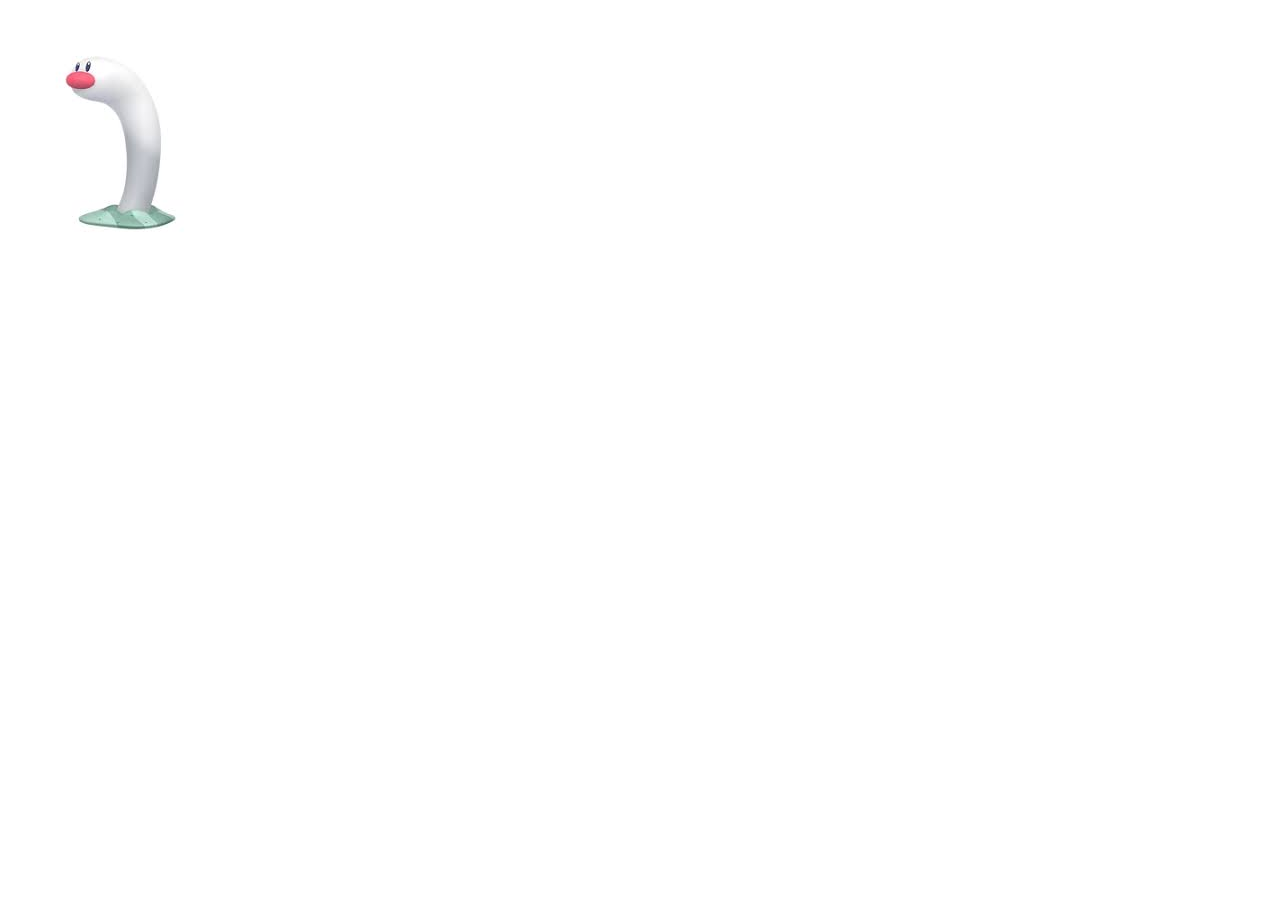
<file: environ/env01.html>
<!doctype html>
<html lang="en">
<head>
    <meta charset="utf-8">
    <title>Environment 01</title>
    <link href="env.css" rel="stylesheet" type="text/css">
</head>
<body>
        
<img src="[data-uri]"
</html>
</file>
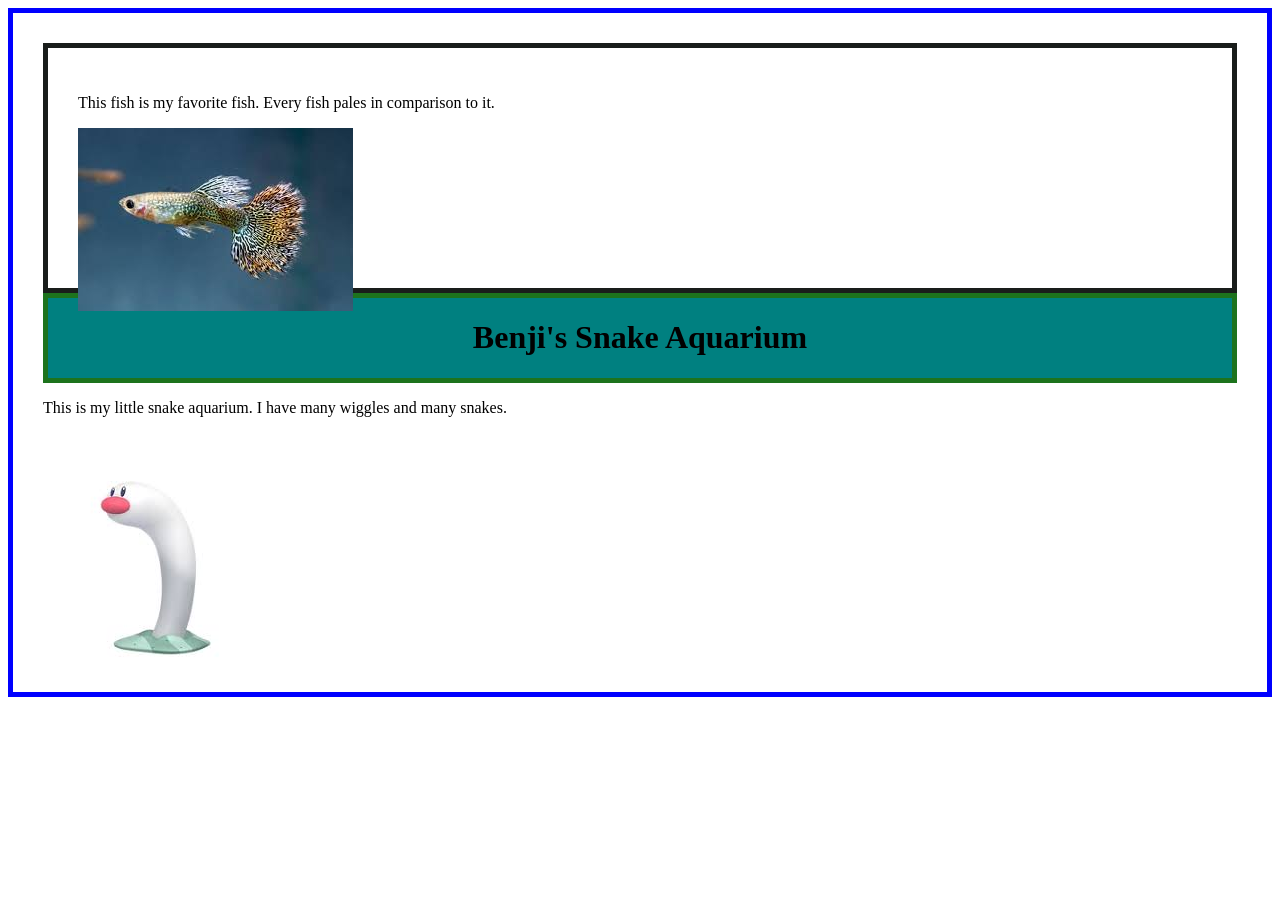
<file: environ/env02.html>
<!doctype html>
<html lang="en">
    <div id="full-page">
        <head>
         <meta charset="utf-8">
         <title>Environment 01</title>
         <link href="env02.css" rel="stylesheet" type="text/css">
        </head>
        <div class="container">
        <div id="left-zone">
            <p>This fish is my favorite fish. Every fish pales in comparison to it.</p>
            <img src="images/fish.jpeg"/>
        </div>
        </div>

        <div id="header"> 
            <h1> Benji's Snake Aquarium </h1>
        </div>
        <p> This is my little snake aquarium. I have many wiggles and many snakes.</p>       
        <img src="[data-uri]"
    </div>

</html>
</file>
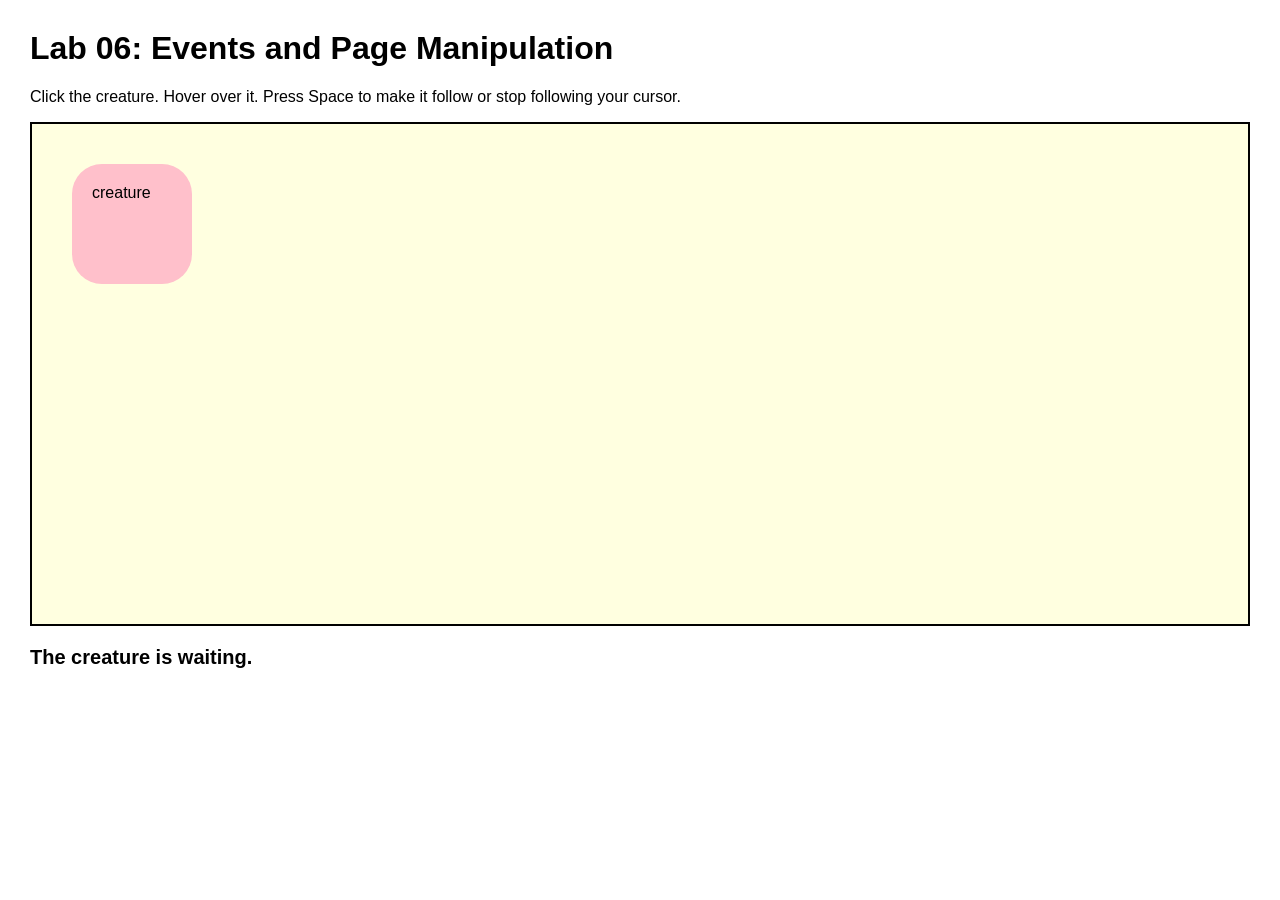
<file: exercises/lab06.html>
<!DOCTYPE html>
<html lang="en">

<head>
  <!-- All techy stuff goes here, inside HEAD -->
  <meta charset="UTF-8">
  <meta name="viewport" content="width=device-width, initial-scale=1.0">

  <!-- Overall title of your page -->
  <title>Lab 06</title>

  <!-- Link to external CSS file -->
  <link rel="stylesheet" href="lab06.css">

  <!-- jQuery library -->
  <script src="https://code.jquery.com/jquery-3.7.1.min.js"></script>

  <!-- Link to external JavaScript file -->
  <script src="lab06.js" defer></script>
</head>

<body>
  <!-- Main content goes here, inside BODY -->

  <h1>Lab 06: Events and Page Manipulation</h1>

  <p>
    Click the creature. Hover over it. Press Space to make it follow or stop following your cursor.
  </p>

  <div id="scene">
    <div id="creature">
      creature
      <div id="thought">I feel your cursor nearby...</div>
    </div>
  </div>

  <p id="status">The creature is waiting.</p>

</body>

</html>
</file>
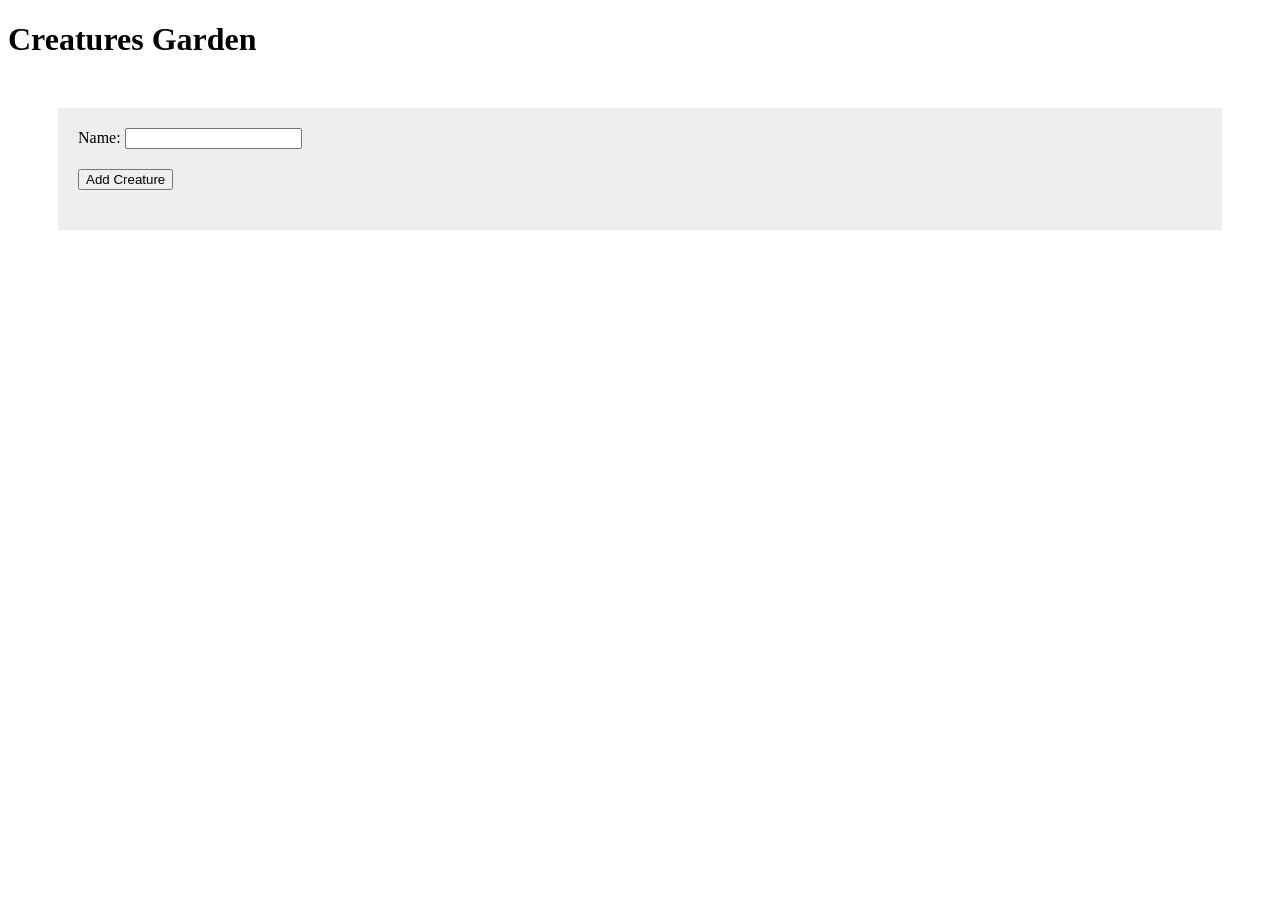
<file: the garden/creature.html>
<!DOCTYPE html>
<html lang="en">

<head>
   <!-- All techy stuff goes here, inside HEAD -->
   <meta charset="UTF-8">
   <meta name="viewport" content="width=device-width, initial-scale=1.0">
   <!-- Overall title of your page -->
   <title>Creatures Garden</title>
   <!-- Link to external CSS file -->
   <link rel="stylesheet" href="creature.css">
   <!-- jQuery library -->
   <script src="https://code.jquery.com/jquery-3.7.1.min.js"></script>
   <!-- Link to external JavaScript file -->
   <script src="creature.js" DEFER></script>

</head>

<body>
<!-- Main content goes here, inside BODY -->

<h1>Creatures Garden</h1>

<!-- ADD CREATURES TO THE GARDEN -->

<!-- adding creatures -->
<div id="creature-form">
    <div>Name: <input type="text" id="crName"> </div>
    <div> <button id="crAdd">Add Creature</button> </div>
</div>

<!-- showing creatures -->
<div id="creature-list"> </div>

</body>

</html>
</file>
<file: environ/env.css>
body{ background-image: url("https://comicbook.com/wp-content/uploads/sites/4/2025/02/Pokemon-Legends-Z-A-River.jpg?w=1024");
   background-size: cover;
   background-attachment: fixed;
}
</file>
<file: environ/env02.css>
body{ background-image: url("https://comicbook.com/wp-content/uploads/sites/4/2025/02/Pokemon-Legends-Z-A-River.jpg?w=1024");
   background-size: cover;
   background-attachment: fixed;
}
.container {
  display: flex;
  height: 20vh;
  border: 5px solid rgb(25, 29, 27);
  padding: 30px;
}

img src="https://cdn.britannica.com/08/96908-050-F3EF1980/project-Prince-William-Sound-Natural-Geography-in.jpg"
 {
  width: 200px;
  height: auto; /* Maintains aspect ratio */
}

#left-zone {
  background-color: white
  display: flex;
  justify-content: center; /* Center content horizontally */
  align-items: center; /* Center content vertically */
}

#header {
  background: teal;
  border: 5px solid rgb(29, 115, 29);
  text-align:center;
}
#full-page {
  border: 5px solid blue;
  padding: 30px;
}
#main div {
  flex: 1;
}
</file>
<file: exercises/lab06.css>
body {
  font-family: Arial, sans-serif;
  margin: 30px;
}

#scene {
  min-height: 500px;
  background: lightyellow;
  border: 2px solid black;
  position: relative;
  overflow: hidden;
}

#creature {
  width: 120px;
  height: 120px;
  background: pink;
  border-radius: 30px;
  padding: 20px;
  box-sizing: border-box;
  cursor: pointer;
  position: absolute;
  left: 40px;
  top: 40px;
  transition: background 0.3s, border-radius 0.3s, transform 0.3s, box-shadow 0.3s;
  z-index: 2;
}

#thought {
  display: none;
  position: absolute;
  left: 95px;
  top: -20px;
  background: white;
  border: 2px solid black;
  border-radius: 20px;
  padding: 12px;
  width: 180px;
  z-index: 3;
  pointer-events: none;
}

.transformed {
  background: lavender;
  border-radius: 50%;
  transform: scale(1.2) rotate(10deg);
}

.following {
  box-shadow: 0 0 20px black;
}

#status {
  font-size: 20px;
  font-weight: bold;
}
</file>
<file: the garden/creature.css>
#creature-form {
   background: #eeeeee;
   padding: 20px;
   margin: 50px;
}

#creature-form DIV {
   margin-bottom: 20px;
}

#creature-list {
   display: flex;
   flex-wrap: wrap;
   gap: 20px;
   margin: 50px;
}


#creature-list>DIV {
   background: pink;
   width: 100px;
   height: 100px;
   display: flex;
   justify-content: center;
   align-items: center;
}
</file>
